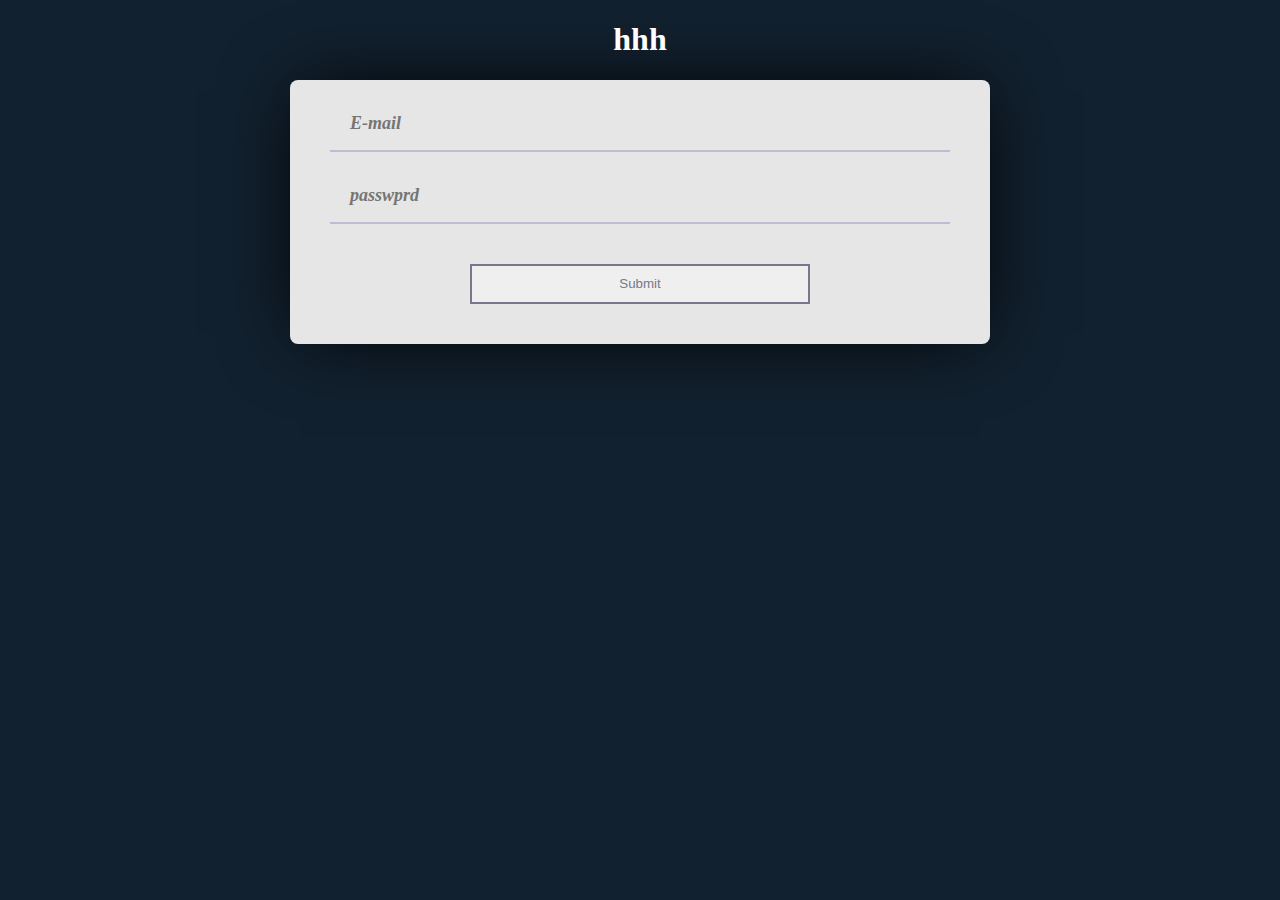
<file: connexion.html>
<!DOCTYPE html>
<html>
<head>
	<title>kharja</title>
	<link rel="stylesheet" type="text/css" href="style/stylecon.css">
</head>
<body>
   <h1>hhh</h1>
   <form>
   	    <div class="inp">
   	    	<input type="text" name="" placeholder="E-mail">
   	    	<input type="password" name="" placeholder="passwprd">
   	    </div>
   	    <input id="sub" type="submit" name="">
   </form>
</body>
</html>
</file>
<file: style/stylecon.css>
body{
	background-color: #12212f;
    text-align: center;
}
h1{
	color: #fff;
}
form {
		background:#e6e6e6;
		padding: 10px;
		width: 680px;
		margin: auto;
		box-shadow:0 0 70px -10px #000;
		border-radius:8px;
}
.inp input
{     
	width: 600px;
	height: 30px;
    margin:10px 30px;
    border: none;
    padding:10px;
    background: none;
    outline: none;
    border-bottom: 2px solid #bebed2;

}
.inp input:focus
{
     border-bottom: 2px solid #78788c;
}
.inp input::placeholder{padding-left: 10px; font: italic  bolder 18px cursive;}

#sub
{   
	margin: 30px;
	border: 2px solid #78788c ;
	width: 50%;
	height: 40px;
	color: #78788c;
}
#sub:hover
{
	background-color: #78788c;
	color: white;

}
</file>
